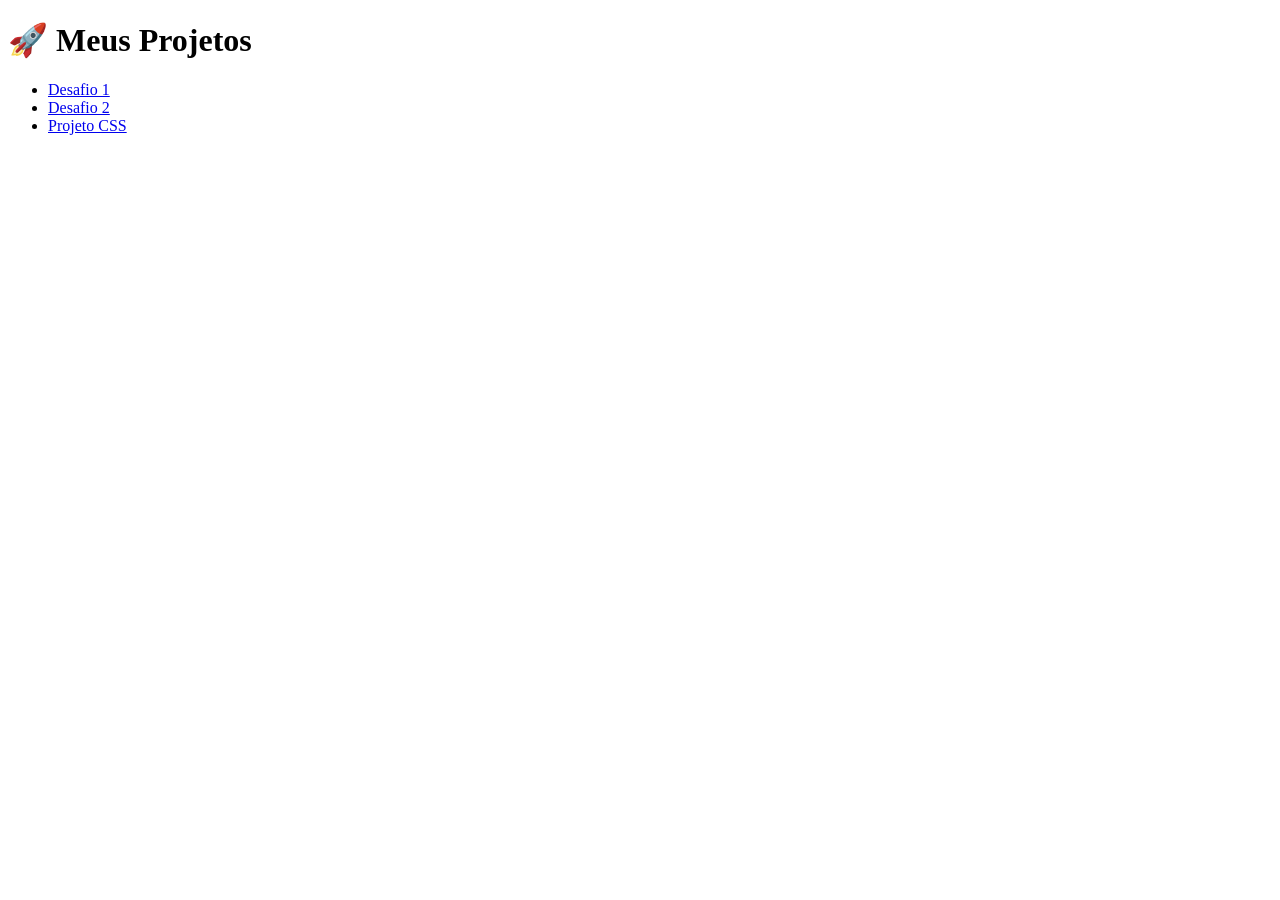
<file: index.html>
<!DOCTYPE html>
<html lang="pt-br">
<head>
  <meta charset="UTF-8">
  <title>Meus Projetos</title>
</head>
<body>

  <h1>🚀 Meus Projetos</h1>

  <ul>
    <li><a href="1-Desafio CSS/index.html">Desafio 1</a></li>
    <li><a href="2-Desafio-CSS/index.html">Desafio 2</a></li>
    <li><a href="Projeto CSS/index.html">Projeto CSS</a></li>
  </ul>

</body>
</html>
</file>
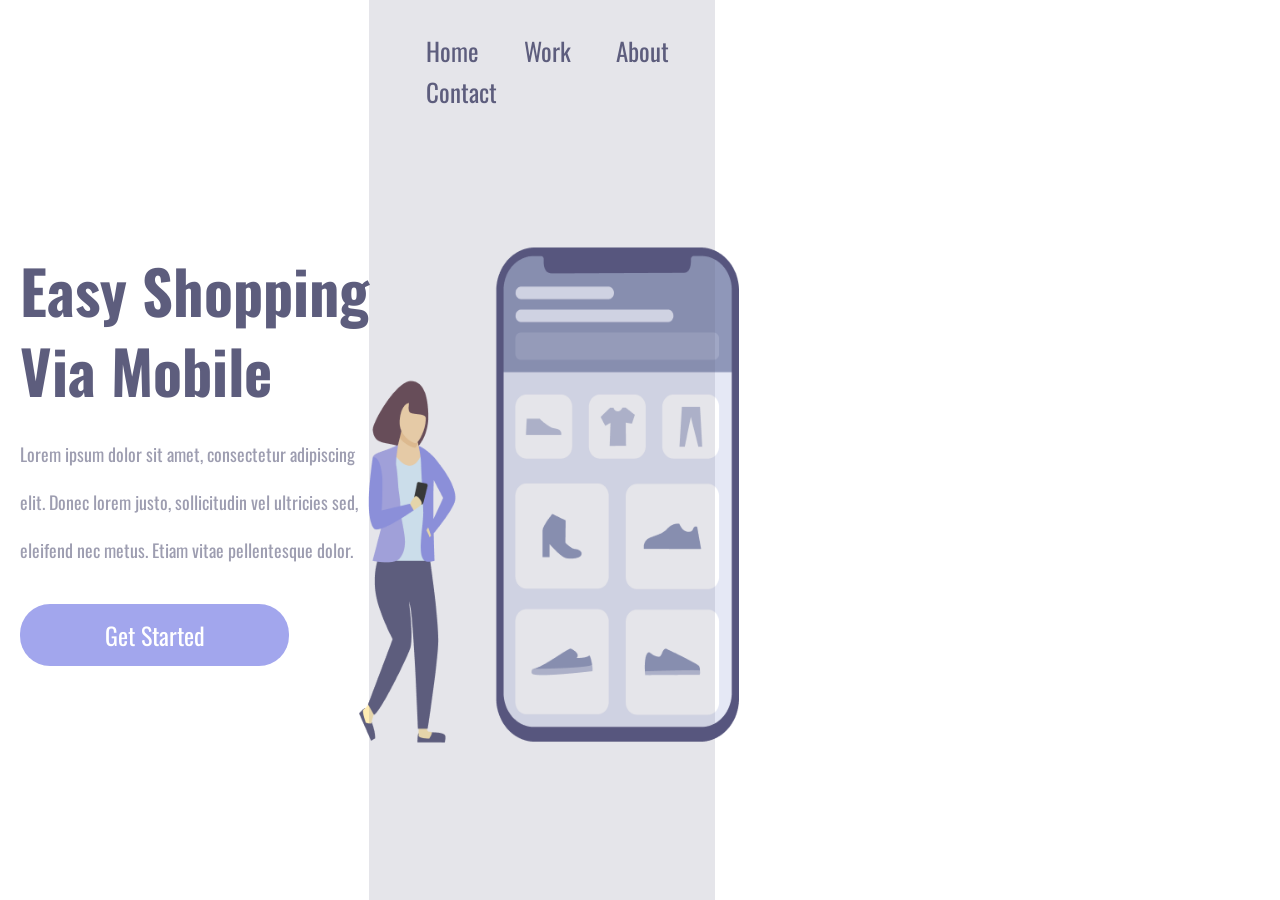
<file: Projeto CSS/index.html>
<!DOCTYPE html>
<html lang="en">
<head>
    <meta charset="UTF-8">
    <meta name="viewport" content="width=device-width, initial-scale=1.0">
    <link rel="preconnect" href="https://fonts.googleapis.com">
    <link rel="preconnect" href="https://fonts.gstatic.com" crossorigin>
    <link href="https://fonts.googleapis.com/css2?family=Montserrat:ital,wght@0,100..900;1,100..900&family=Oswald:wght@200..700&family=Poppins:ital,wght@0,100;0,200;0,300;0,400;0,500;0,600;0,700;0,800;0,900;1,100;1,200;1,300;1,400;1,500;1,600;1,700;1,800;1,900&display=swap" rel="stylesheet">
    <link rel="stylesheet" href="./Styles.css">
    <title>Projeto-CSS</title>
</head>
<body>
    <div class="wrapper">
        <section class="Container-left">
            <h1>Easy Shopping <br>Via Mobile</h1>
            <p>Lorem ipsum dolor sit amet, consectetur adipiscing <br> elit. Donec lorem justo, sollicitudin vel ultricies sed,<br> eleifend nec metus. Etiam vitae pellentesque dolor. </p>
            <button class="button-get">Get Started</button>
        </section>
        <section class="container-right">
            <header>
                <a>Home</a>
                <a>Work</a>
                <a>About</a>
                <a>Contact</a>
            </header>
            <div class="girl-container"> 
                <img src="./Menina com o celular.png" alt="Menina com celular">
            </div>    
        </section>
    </div>
</body>
</html>
</file>
<file: Projeto CSS/Styles.css>
* {
    margin: 0;
    padding: 0;
    box-sizing: border-box;
    font-family: "Oswald", sans-serif;
}

.wrapper {
    width: 100vw;
    height: 100vh;
    display: flex;
    margin-left: 20px;
}

.container-left {   
    width:73%;
    padding-left: 100px;
    padding-right: 250px;
    display: flex;
    flex-direction: column;
    justify-content: center;
    align-items: flex-start;
}

.container-right {
    background-color: rgba(93,93,125, 0.16);
    height: 100vh;
    width: 27%;
    display: flex;
    flex-direction: column;
    align-items: center;
    position: relative;     
}

.container-right img {
    position:absolute;
    width: 380px;
    height: 55%;
    top: 55%;
    transform: translateY(-50%);
    left: -3%;
    z-index: -1;
    }

h1{
    max-width: 350px;
    color: #5D5D7D;
    font-size: 60px;
    line-height: 80px;
    margin-top: 250px;
    margin-bottom: 20px;
    z-index: 1;
   }

p{  
    max-width: 350px;
    color: #5D5D7D;
    font-size: 18px;
    line-height: 48px;
    opacity: 0.60;
    margin-bottom: 30px;
    z-index: 1;
}

.button-get {
    width: 269px;
    height: 62px;
    background-color: #9498eadc;
    box-shadow: 0px 10px 24px rgba(148,153,-234,-0.097);
    border: none;
    border-radius: 30px;
    font-size: 24px;
    color: white;
    cursor: pointer;   
    } 
    
.button-get:hover {
    opacity: .8;
}    
.button-get:active {
    opacity: .05;
}   

 a{
        font-size: 25px;
        line-height: 41px;
        letter-spacing:0px;
        color: #5D5D7D;
        margin-right: 41px;
        cursor: pointer;
    }

    a:hover{
        opacity: 0.4;
    }

    a:active{
        opacity: 0.8;
    }

    header{
        margin: 30px 0 0 57px;
    }

    @media screen and (max-width:1240px){
        .wrapper{
            margin-left: 0;
            display: flex;
            flex-direction: column;
            align-items: center;
            width: 100%;
            overflow-x: hidden;
            height: auto;
            padding: 0;
        }
        
        .container-left {
            width: 100%;
            height: auto;
            padding: 40px 20px;
            display: flex;
            flex-direction: column;
            justify-content: flex-start;
            align-items: center;
            padding-left: 5px;
            padding-right: 5px;
        }
        
        .container-right{
            width: 100%;
            height: auto;
            position: static;
            display: flex;
            justify-content: center; 
            align-items: center;
            padding: 40px 0;  
        }
        
        .container-right img{
            position: relative;
            width: 80%;
            max-width: 300px;
            height: auto;
            display: block;
            margin-left: auto;
            margin-right: auto;
            transform: none;   
            left: -40px;         
        }

        header{
            display: none;
        }

        h1{
            margin-top: 20px;
            margin-left: auto;
            margin-right: auto;
            font-size: 36px;
            line-height: 40px;
            max-width: none;
            width: 90%;
            margin: 40px auto 10 auto;
            text-align: center;
        }

        p{
            margin: 15px auto 30px auto;
            margin-left: auto;
            margin-right: auto;
            width: 100%;
            text-align: center;
            font-size: 20px;
            line-height: 1.4;
            max-width: 450px;
            display: block;
            letter-spacing: -0.3px;
        }

        .button-get{
            margin: 0 auto 30px auto;
            display: block;
            width: 200px;
            height: 50px;
            font-size: 18px;
        }
    }
</file>
